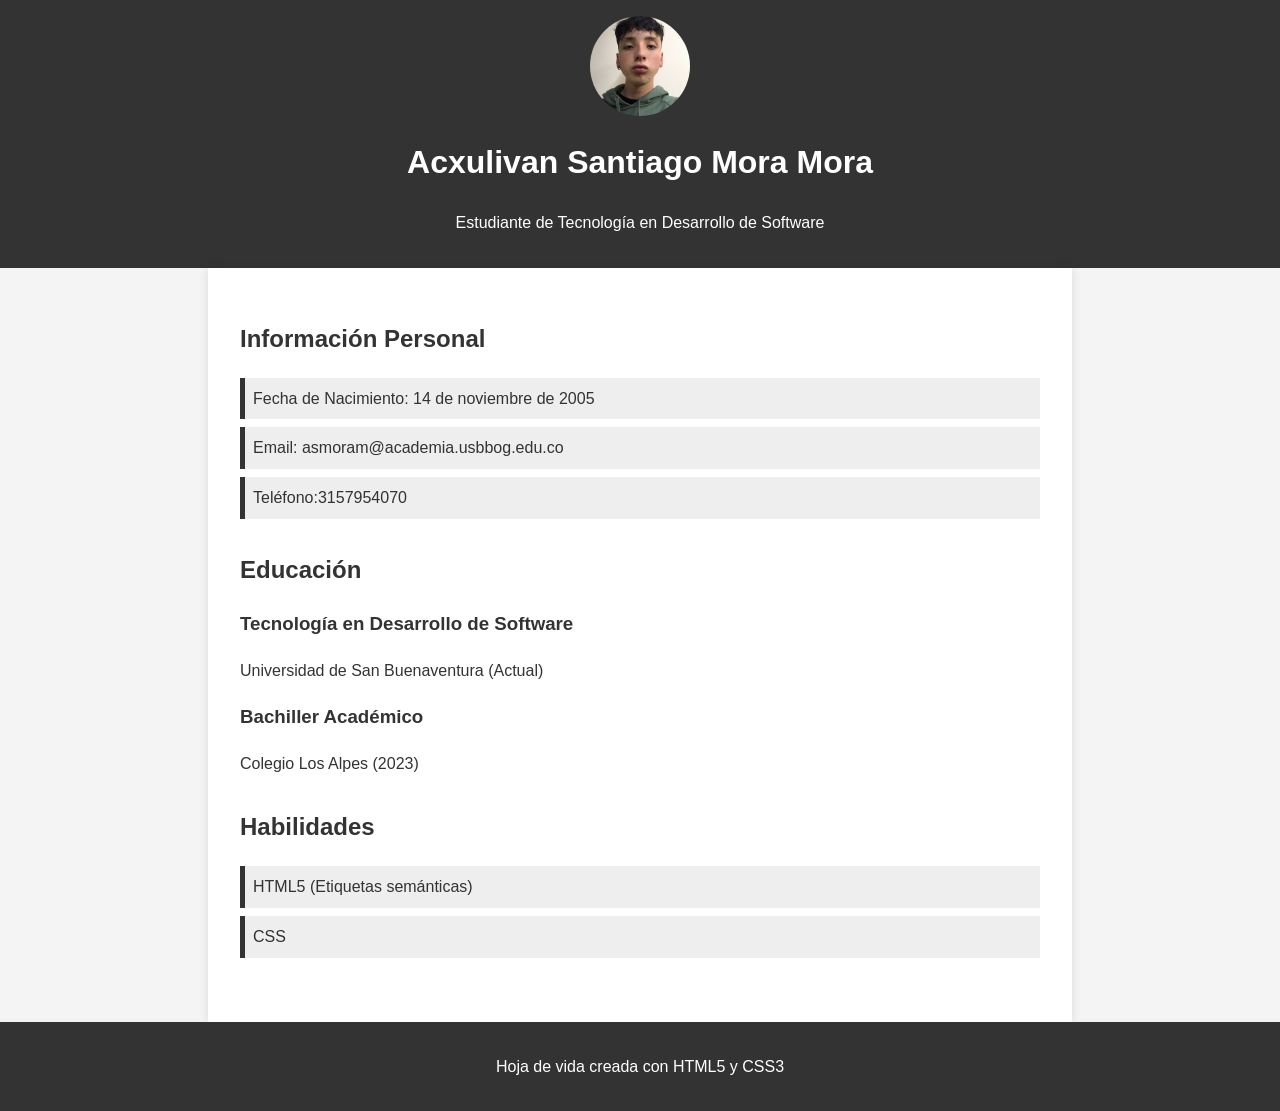
<file: Hojas de vida/index.html>
<!DOCTYPE html>
 <html lang="es">
 <head>
     <meta charset="UTF-8">
     <meta name="viewport" content="width=device-width, initial-scale=1.0">
     <title>Hoja de Vida de Acxulivan Mora</title>
     <link rel="stylesheet" href="style.css">
 </head>
 <body>
 
     <header>
         <div id="foto-perfil" style="width: 100px; height: 100px; border-radius: 50%; background-color: #ccc; margin-bottom: 10px;"></div>
         <h1>Acxulivan Santiago Mora Mora</h1>
         <p>Estudiante de Tecnología en Desarrollo de Software</p>
     </header>
 
     <main>
         <section id="informacion-personal">
             <h2>Información Personal</h2>
             <ul>
                 <li>Fecha de Nacimiento: 14 de noviembre de 2005</li>
                 <li>Email: asmoram@academia.usbbog.edu.co</li>
                 <li>Teléfono:3157954070</li>
             </ul>
         </section>
 
         <section id="educacion">
             <h2>Educación</h2>
             <div class="item">
                 <h3>Tecnología en Desarrollo de Software</h3>
                 <p>Universidad de San Buenaventura (Actual)</p>
             </div>
             <div class="item">
                 <h3>Bachiller Académico</h3>
                 <p>Colegio Los Alpes (2023)</p>
             </div>
         </section>
 
         <section id="habilidades">
             <h2>Habilidades</h2>
             <ul>
                 <li>HTML5 (Etiquetas semánticas)</li>
                 <li>CSS</li>
             </ul>
         </section>
 
     </main>
 
     <footer>
         <p>Hoja de vida creada con HTML5 y CSS3</p>
     </footer>
 
 </body>
 </html>
</file>
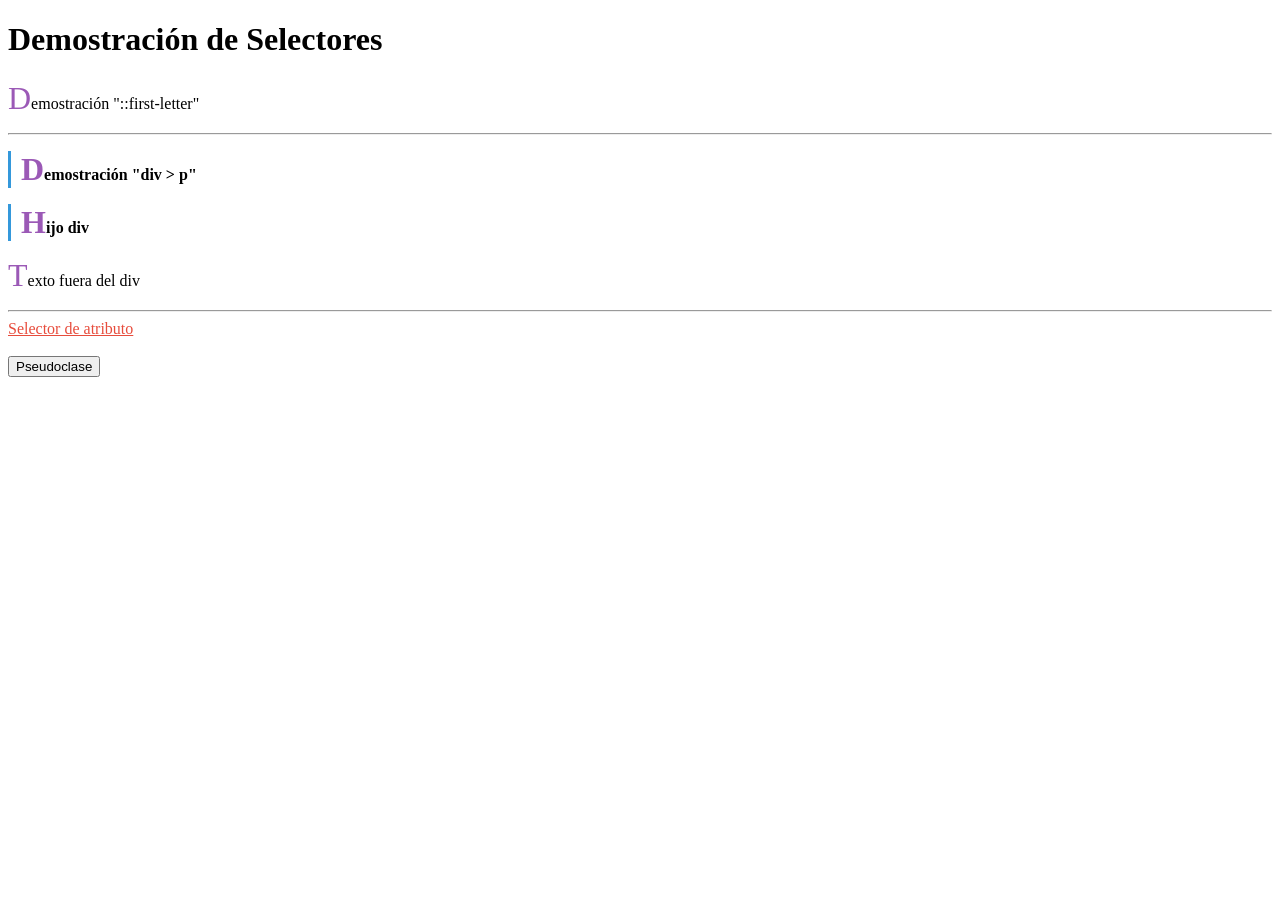
<file: Selectores/index.html>
<!DOCTYPE html>
<html lang="es">
<head>
    <link rel="stylesheet" href="style.css">
    <meta charset="UTF-8">
    <title>Ejemplo de Selectores</title>

</head>
<body>

    <h1>Demostración de Selectores</h1>

    <p>Demostración "::first-letter"</p>

    <hr>

    <div>
        <p>Demostración "div > p"</p>
        <p>Hijo div</p>
        <span>
            <p>Texto fuera del div</p>
        </span>
    </div>

    <hr>

    <a href="https://youtube.com" target="_blank">Selector de atributo</a>
    <br><br>
    <button>Pseudoclase</button>

</body>
</html>
</file>
<file: Hojas de vida/style.css>
body {
     font-family: Arial, sans-serif;
     line-height: 1.6;
     margin: 0;
     padding: 0;
     background-color: #f4f4f4;
     color: #333;
 }
 
 header {
     background-color: #333;
     color: #fff;
     text-align: center;
     padding: 1em 0;
 }
 
 #foto-perfil {
     width: 150px;         
     height: 150px;         
     border-radius: 50%;     
     background-color: #ccc; 
     margin: 0 auto 1em;   
     background-image: url('mi\ perfil.png'); 
     
     background-size: cover;
     background-position: center;

     

 }

 
 main {
     padding: 2em;
     max-width: 800px;
     margin: auto;
     background-color: #fff;
     box-shadow: 0 0 10px rgba(0, 0, 0, 0.1);
 }
 
 section {
     margin-bottom: 2em;
 }
 
 h1, h2, h3 {
     color: #333;
 }
 
 header h1 {
     color: #fff;
 }
 
 ul {
     list-style-type: none;
     padding: 0;
 }
 
 ul li {
     background: #eee;
     margin-bottom: 0.5em;
     padding: 0.5em;
     border-left: 5px solid #333;
 }
 
 footer {
     text-align: center;
     padding: 1em 0;
     background-color: #333;
     color: #fff;
     position: relative;
     bottom: 0;
     width: 100%;
 }
</file>
<file: Selectores/style.css>
a[target] {
    color: #E74C3C;
}

button:hover {
    background-color: #2ECC71;
    color: white;
    cursor: pointer;
}

div > p {
    font-weight: bold;
    border-left: 3px solid #3498DB;
    padding-left: 10px;
  }

p::first-letter {
    font-size: 2em;
    color: #9B59B6;
}
</file>
